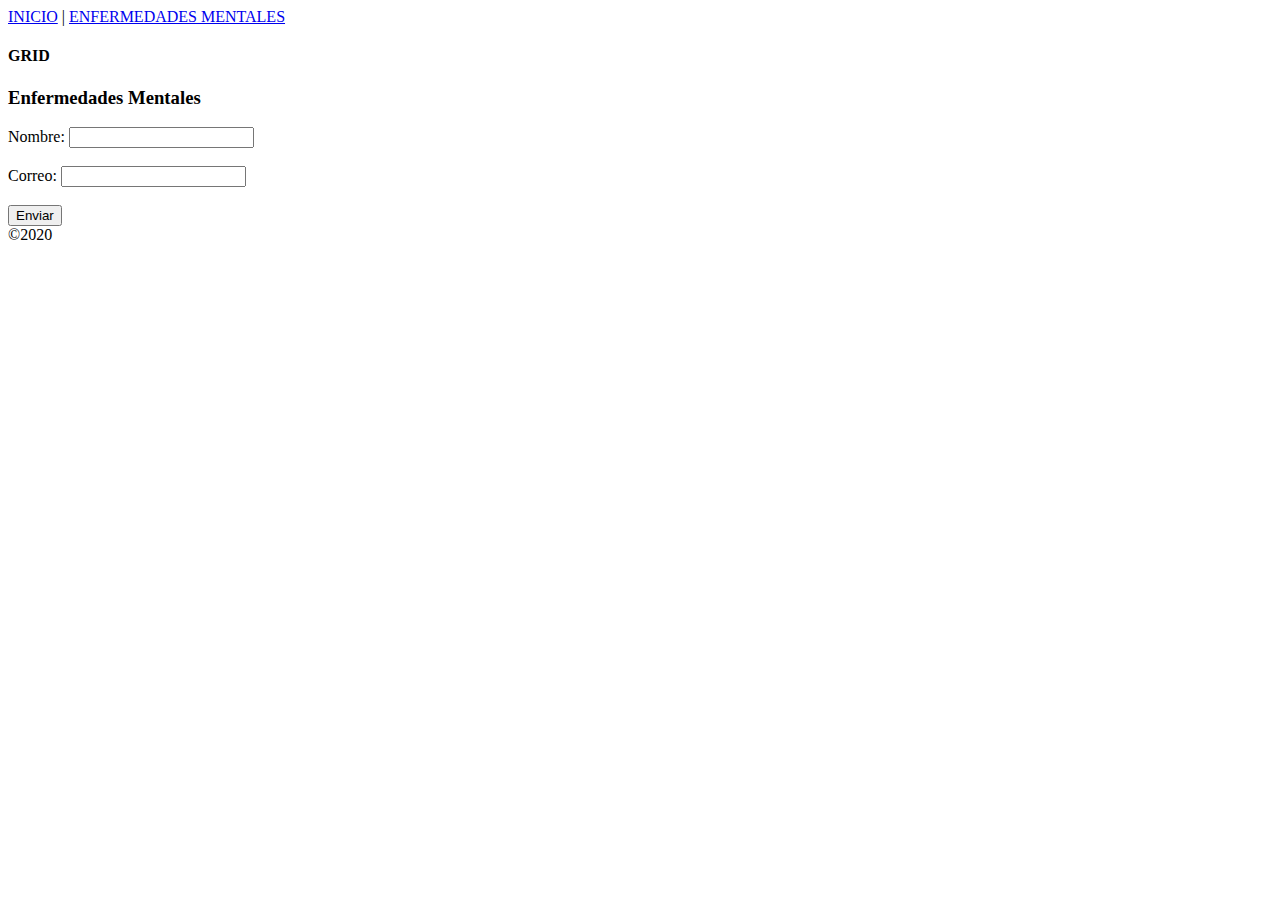
<file: Contacto.html>
<!doctype html>
<html>
<head>
<meta charset="utf-8">
<meta http-equiv="X-UA-Compatible" content="IE=edge">
<meta name="viewport" content="width=device-width, initial-scale=1">
<title>Light Theme</title>
<link href="C:\xampp\htdocs\Proyecto\css\simpleGridTemplate.css" rel="stylesheet" type="text/css">
</head>
<body>
<!-- Main Container -->
<div class="container"> 
  <!-- Header -->
  <header class="header">
	  <nav class="Menu" >		  
		  <a href="C:\xampp\htdocs\Proyecto\index.html">INICIO</a> |
		  <a href="C:\xampp\htdocs\Proyecto\Enfermedades_Mentales.html">ENFERMEDADES MENTALES</a> 
		</nav>
    <h4 class="logo">GRID</h4>	  
  </header>	
  <!-- Hero Section -->
	
  <section class="intro">
    
      <h3>Enfermedades Mentales</h3> 
	  
      <label for="nombre">Nombre:</label>
  	<input type="text" id="name" name="name"><br><br>
  <label for="Mail">Correo:</label>
  <input type="text" id="Mail" name="Mail"><br><br>
  <input type="submit" value="Enviar">		
   
	</section>
	

	
 
  <!-- Copyrights Section -->
  <div class="copyright">&copy;2020</div>
</div>
<!-- Main Container Ends -->
</body>
</html>
</file>
